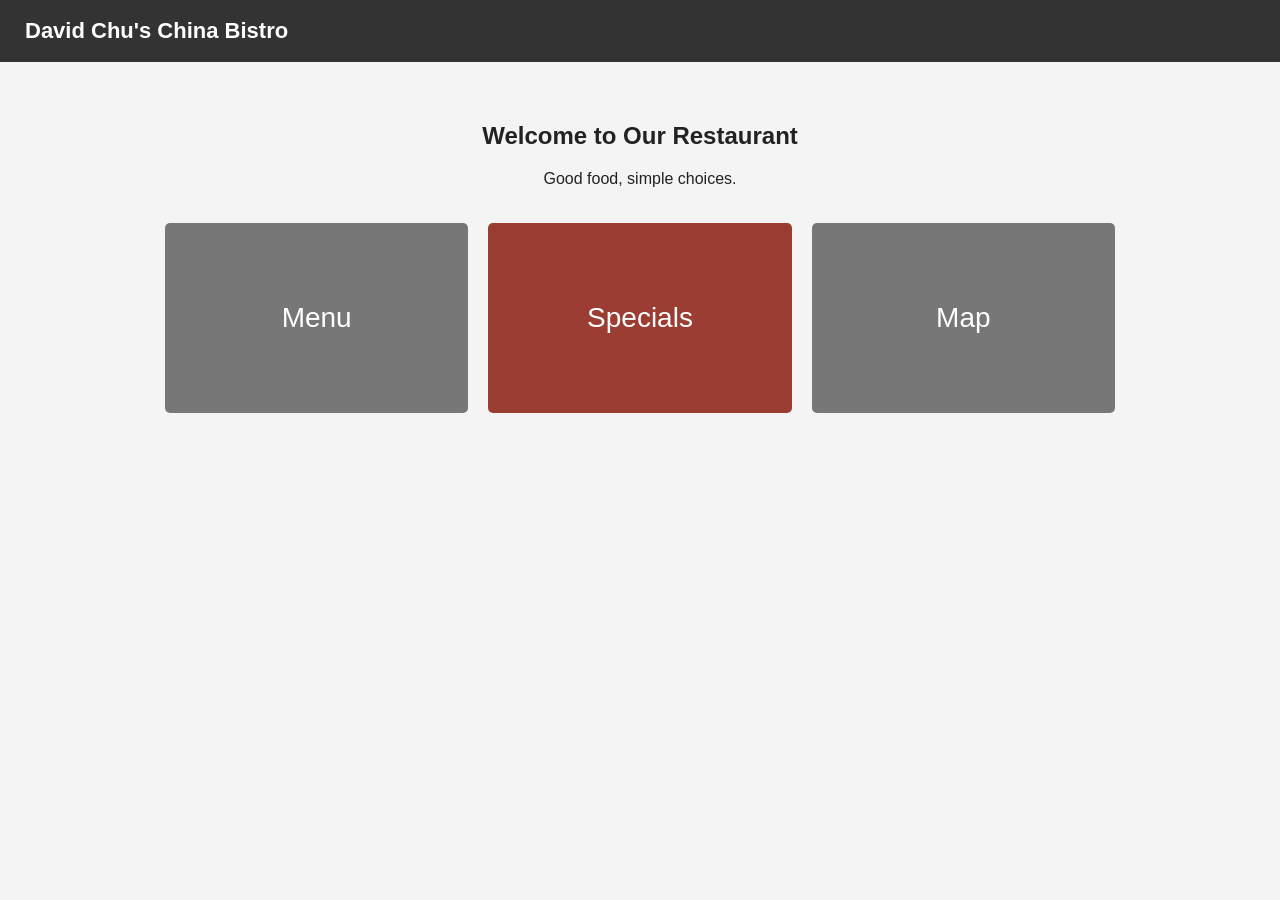
<file: index.html>
<!DOCTYPE html>
<html lang="en">
<head>
  <meta charset="utf-8">
  <meta name="viewport" content="width=device-width, initial-scale=1">
  <title>David Chu's China Bistro</title>
  <link rel="stylesheet" href="css/styles.css">
</head>
<body>
  <header class="navbar">
    <a href="#" class="brand" onclick="showHome(); return false;">
      David Chu's China Bistro
    </a>
  </header>

  <main id="main-content">
    <section class="home">
      <h1>Welcome to Our Restaurant</h1>
      <p>Good food, simple choices.</p>

      <div class="tiles">
        <a class="tile" href="#" onclick="$dc.loadMenuItems('L'); return false;">
          <span>Menu</span>
        </a>

        <a class="tile special" href="#" onclick="loadSpecials(); return false;">
          <span>Specials</span>
        </a>

        <a class="tile" href="#" onclick="showMap(); return false;">
          <span>Map</span>
        </a>
      </div>
    </section>
  </main>

  <script src="js/script.js"></script>
</body>
</html>
</file>
<file: css/styles.css>
* {
  box-sizing: border-box;
}

body {
  margin: 0;
  font-family: Arial, Helvetica, sans-serif;
  background: #f4f4f4;
  color: #222;
}

.navbar {
  background: #333;
  padding: 18px 25px;
}

.brand {
  color: white;
  text-decoration: none;
  font-size: 22px;
  font-weight: bold;
}

.home,
.category-page {
  max-width: 1000px;
  margin: 35px auto;
  padding: 25px;
}

.home {
  text-align: center;
}

.home h1,
.category-page h1 {
  margin-top: 0;
}

.tiles {
  display: flex;
  gap: 20px;
  margin-top: 35px;
}

.tile {
  flex: 1;
  min-height: 190px;
  background: #777;
  color: white;
  text-decoration: none;
  display: flex;
  align-items: center;
  justify-content: center;
  border-radius: 5px;
  font-size: 28px;
}

.tile:hover {
  background: #555;
}

.special {
  background: #9b3d32;
}

.special:hover {
  background: #7d2f27;
}

.category-page {
  background: white;
  min-height: 500px;
  border: 1px solid #ddd;
}

.back {
  color: #333;
  text-decoration: none;
}

.menu-item {
  display: flex;
  justify-content: space-between;
  gap: 20px;
  padding: 18px 5px;
  border-bottom: 1px solid #ddd;
}

.menu-item h2 {
  margin: 0 0 7px;
  font-size: 20px;
}

.menu-item p {
  margin: 0;
  color: #666;
}

.menu-item strong {
  white-space: nowrap;
}

.map-text {
  padding: 40px 0;
}

@media (max-width: 700px) {
  .tiles {
    display: block;
  }

  .tile {
    margin-bottom: 15px;
    min-height: 130px;
  }

  .home,
  .category-page {
    margin: 20px 10px;
    padding: 20px;
  }
}
</file>
